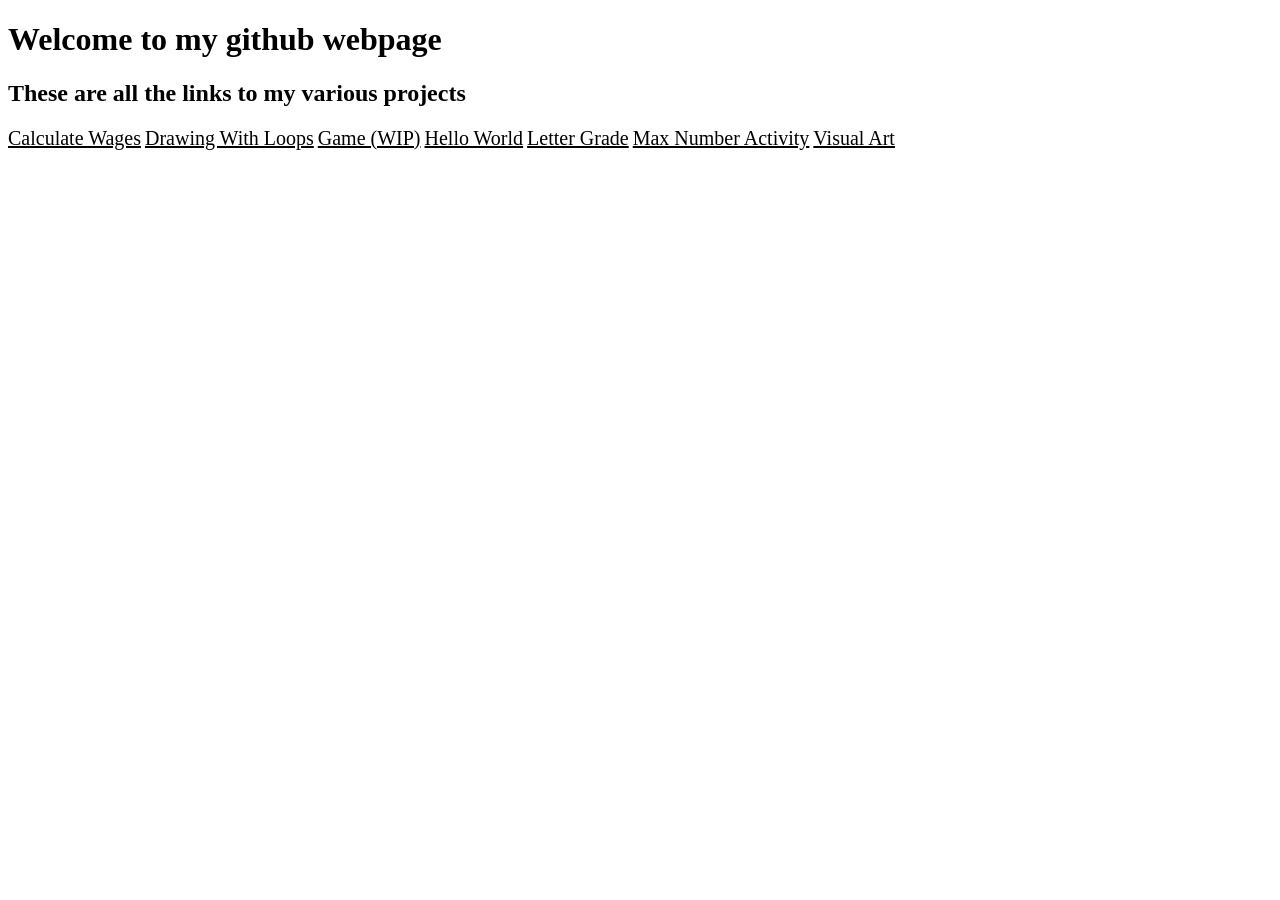
<file: Index.html>
<!DOCTYPE html>
<html>
    <head>
        <title>Main Page</title>
        <link rel="stylesheet" href="MainPageCSS.css">
    </head>
    <body>
        <h1>Welcome to my github webpage</h1>
        <h2>These are all the links to my various projects</h2>
        <a href="https://zd2005.github.io/monthlyPaymentActivity/">Calculate Wages</a>
        <a href="https://zd2005.github.io/DrawingWithLoops/">Drawing With Loops</a>
        <a href="https://zd2005.github.io/Game/Game">Game (WIP)</a>
        <a href="https://zd2005.github.io/HelloWorld/HelloWorldWebpage.html">Hello World</a>
        <a href="https://zd2005.github.io/letterGrade/">Letter Grade</a>
        <a href="https://zd2005.github.io/maxNumActivity/">Max Number Activity</a>
        <a href="https://zd2005.github.io/VisualArt/">Visual Art</a>
    </body>
</html>
</file>
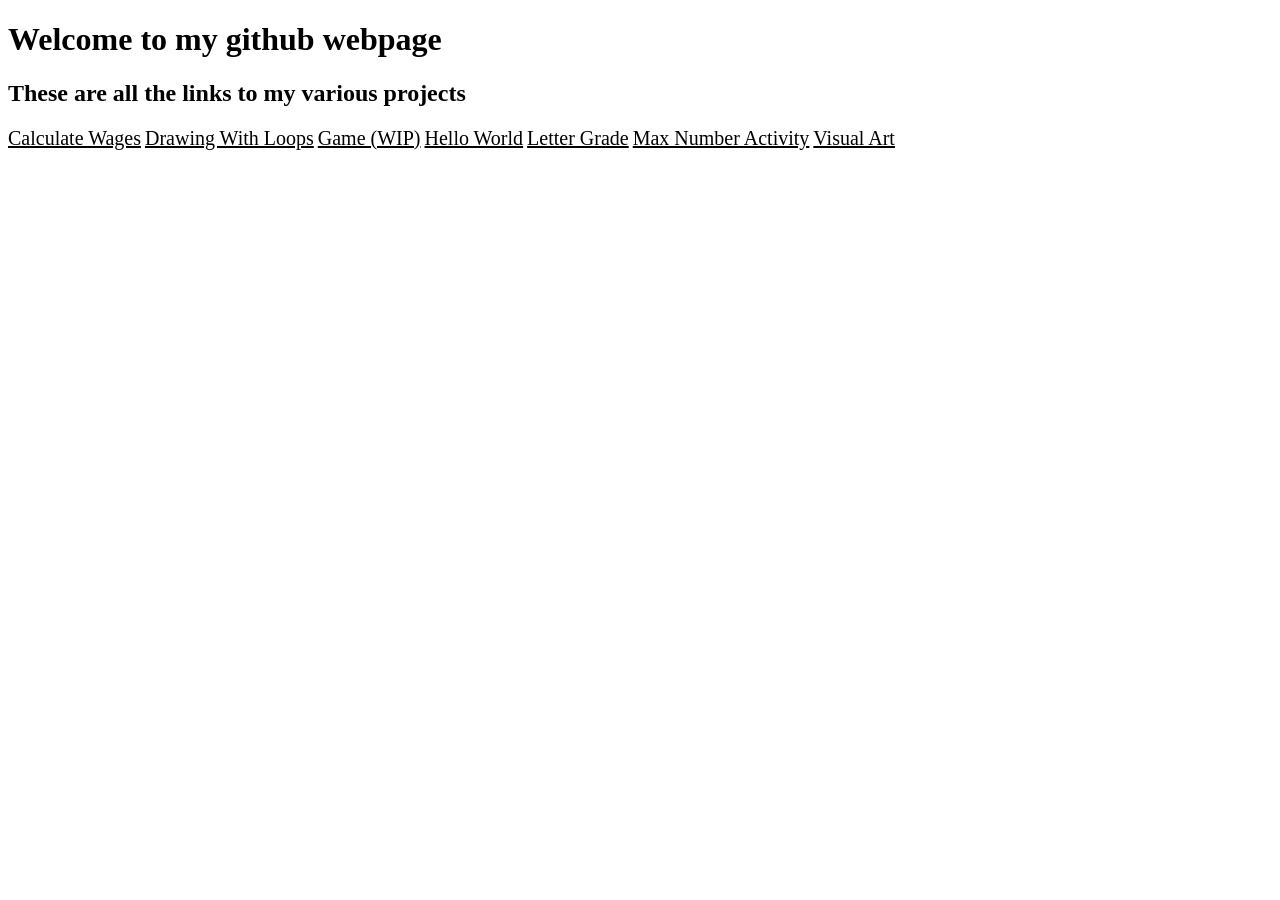
<file: index.html>
<!DOCTYPE html>
<html>
    <head>
        <title>Main Page</title>
        <link rel="stylesheet" href="MainPageCSS.css">
    </head>
    <body>
        <h1>Welcome to my github webpage</h1>
        <h2>These are all the links to my various projects</h2>
        <a href="https://zd2005.github.io/monthlyPaymentActivity/">Calculate Wages</a>
        <a href="https://zd2005.github.io/DrawingWithLoops/">Drawing With Loops</a>
        <a href="https://zd2005.github.io/Game/Game">Game (WIP)</a>
        <a href="https://zd2005.github.io/HelloWorld/HelloWorldWebpage.html">Hello World</a>
        <a href="https://zd2005.github.io/letterGrade/">Letter Grade</a>
        <a href="https://zd2005.github.io/maxNumActivity/">Max Number Activity</a>
        <a href="https://zd2005.github.io/VisualArt/">Visual Art</a>
    </body>
</html>
</file>
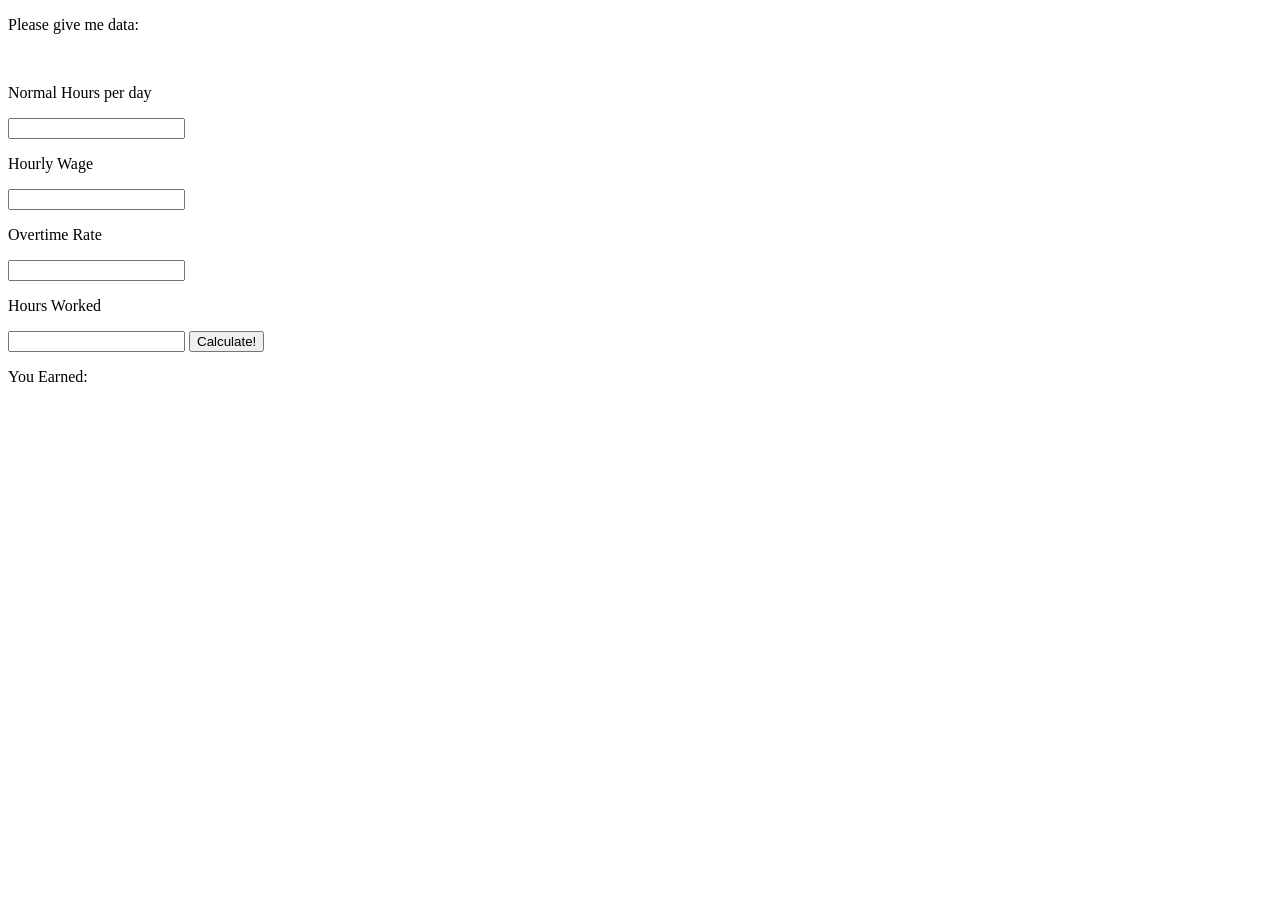
<file: Calculate Wages/index.html>
<!DOCTYPE html>
<html>
    <head>
        <title>Calc Wages</title>
        <script src="calc.js" defer></script>
    </head>
    <body>
        <p>Please give me data: </p> <br>
        <p>Normal Hours per day</p>
        <input type="number" name="nHours" id="nHours">
        <p>Hourly Wage</p>
        <input type="number" name="hourlyWage" id="hourlyWage">
        <p>Overtime Rate</p>
        <input type="number" name="ot" id="ot">
        <p>Hours Worked</p>
        <input type="number" name="hoursWorked" id="hoursWorked">
        <button id="calc">Calculate!</button>
        <p>You Earned:</p>
        <h1 id="dailyWage"></h1>
    </body>
</html>
</file>
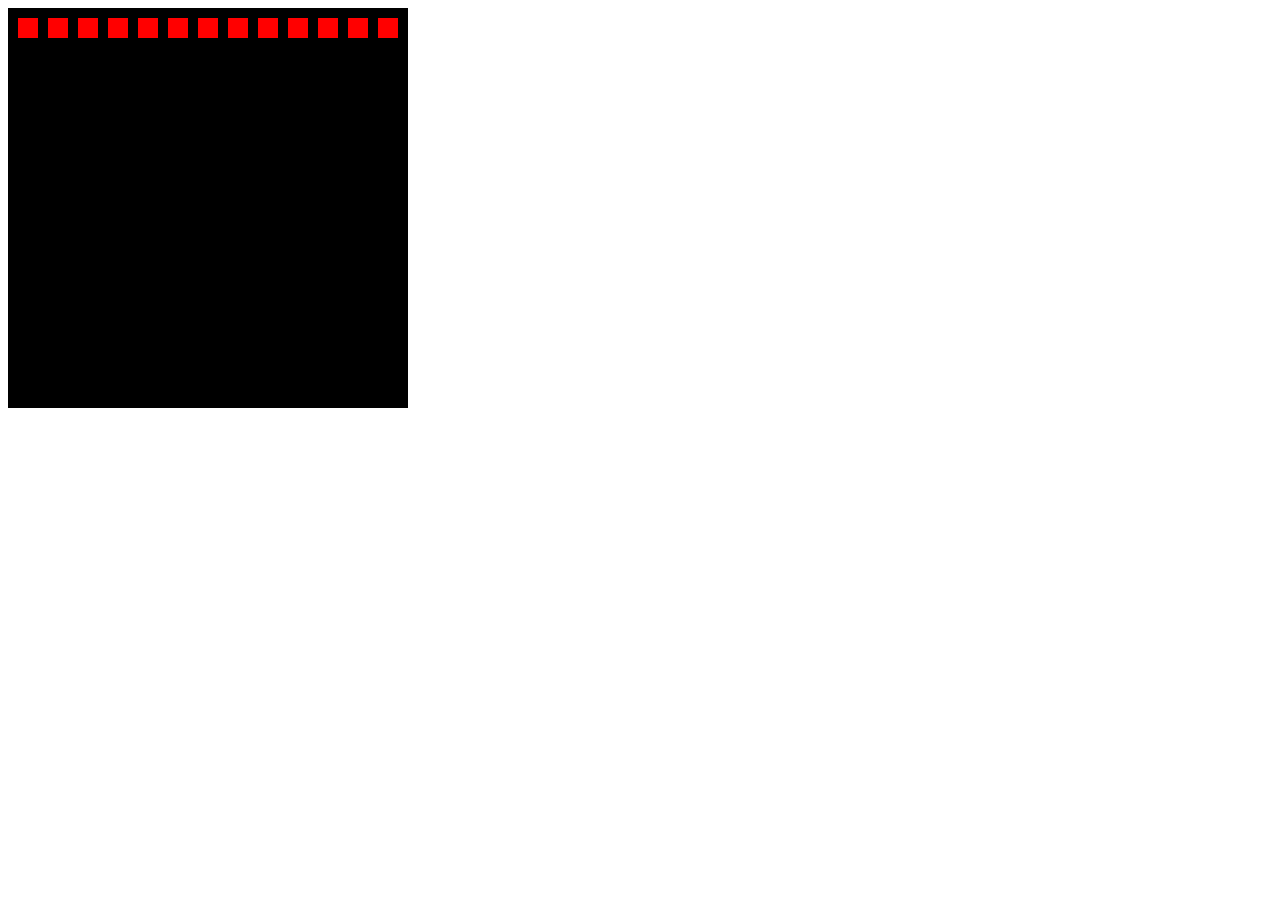
<file: DrawingWithLoops/index.html>
<!DOCTYPE html>
<html>
    <head>
        <title>Drawing Fun Mega Super Fun Times</title>
        <script src="draw.js" defer></script>
        <style> canvas{background-color: black;} </style>
    </head>
    <body>
        <canvas width="400" height="400" id="canvas"></canvas>
    </body>
</html>
</file>
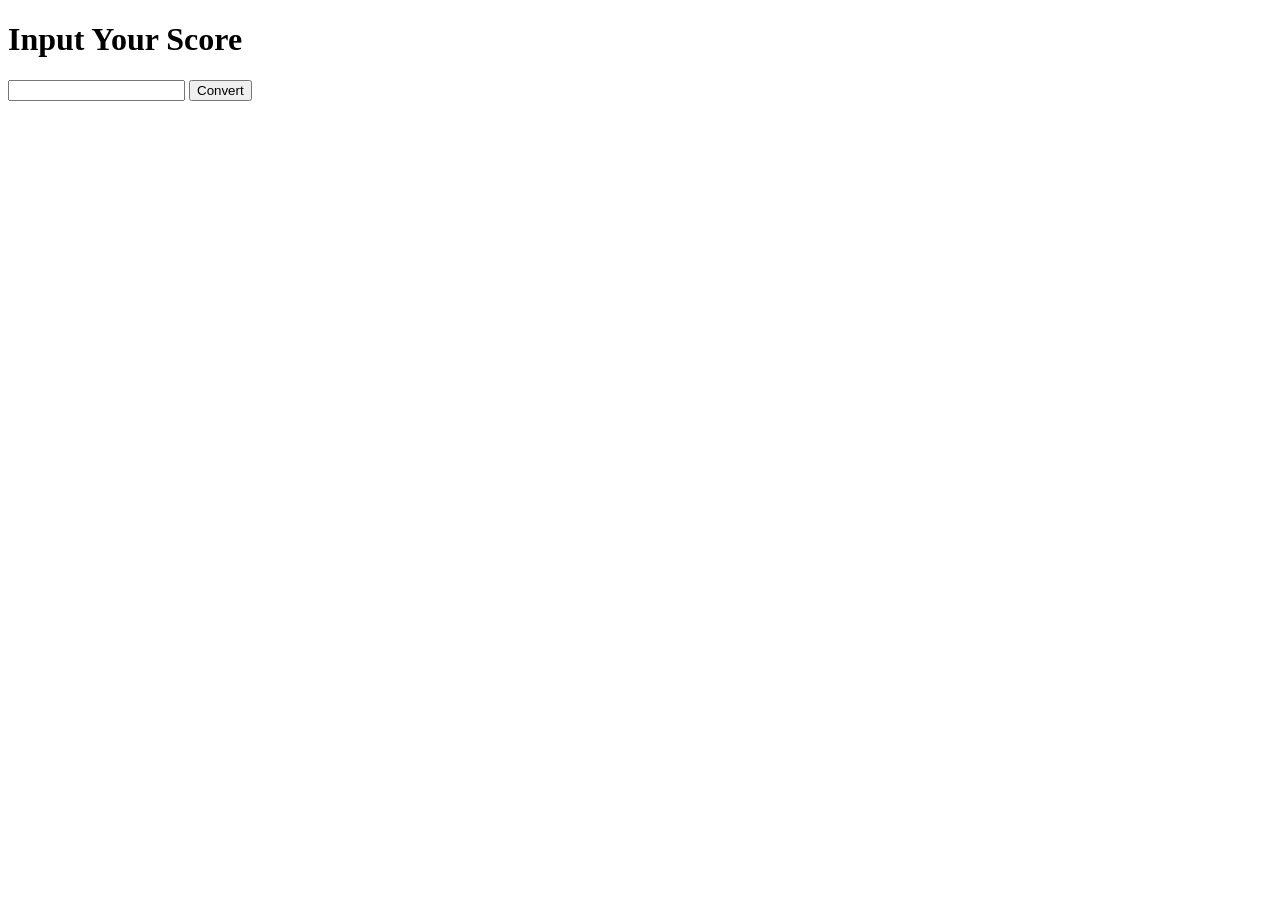
<file: letterGrade/index.html>
<!DOCTYPE html>
<html>
    <head>
        <title>Letter Grade Activity</title>
        <script src="code.js" defer></script>
    </head>
    <body>
        <h1>Input Your Score</h1>
        <input type="number" name="score" id="score">
        <button id="button">Convert</button>
        <h1 id="result"></h1>
    </body>
</html>
</file>
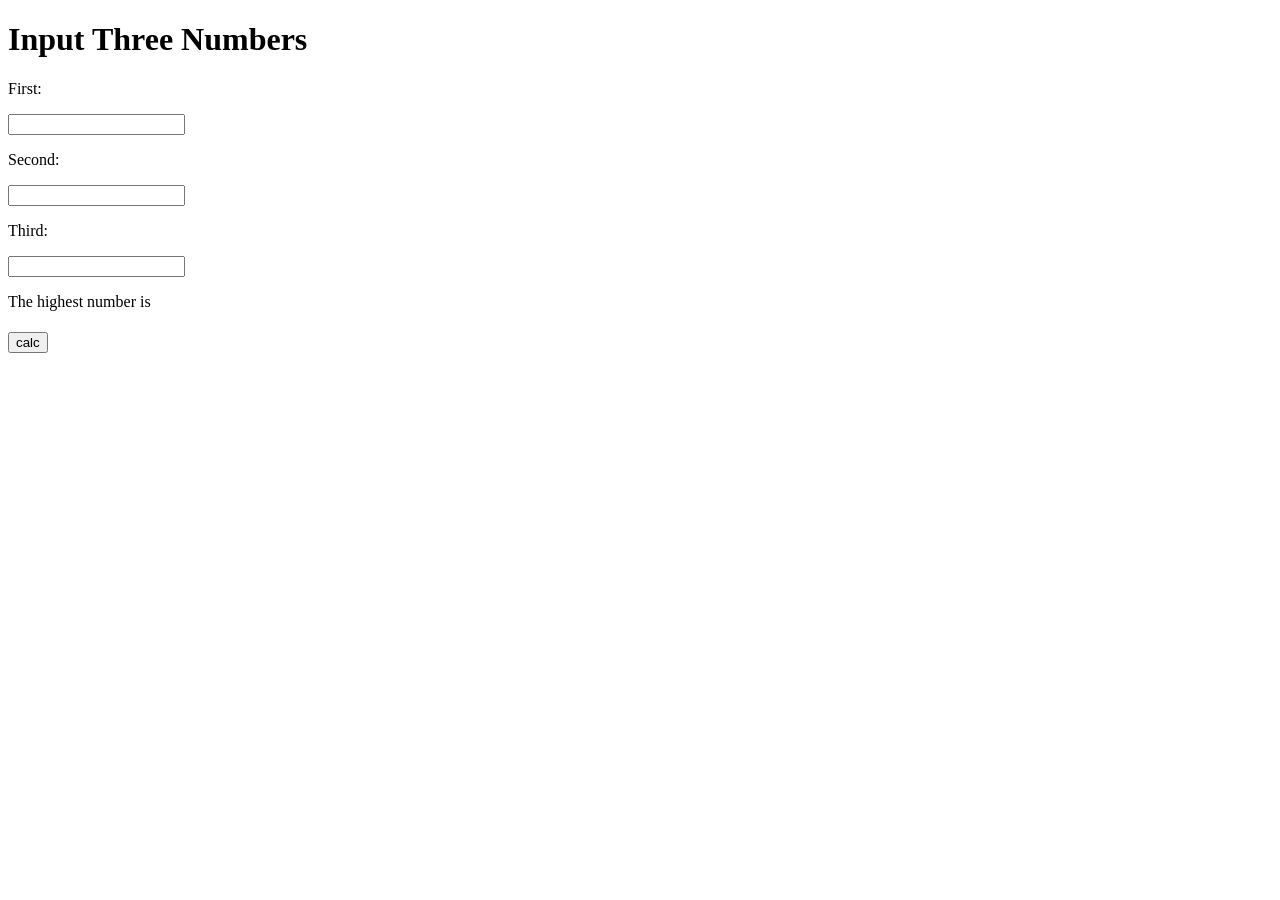
<file: maxNumActivity/index.html>
<!DOCTYPE html>
<html>
    <head>
        <title>Max Number!</title>
        <script src="code.js" defer></script>
    </head>
    <body>
        <h1>Input Three Numbers</h1>
        <p>First:</p>
        <input type="number" name="first" id="first">
        <p>Second:</p>
        <input type="number" name="second" id="second">
        <p>Third:</p>
        <input type="number" name="third" id="third">
        <p>The highest number is</p>
        <h1 id="result"></h1>
        <button id="button">calc</button>
    </body>
</html>
</file>
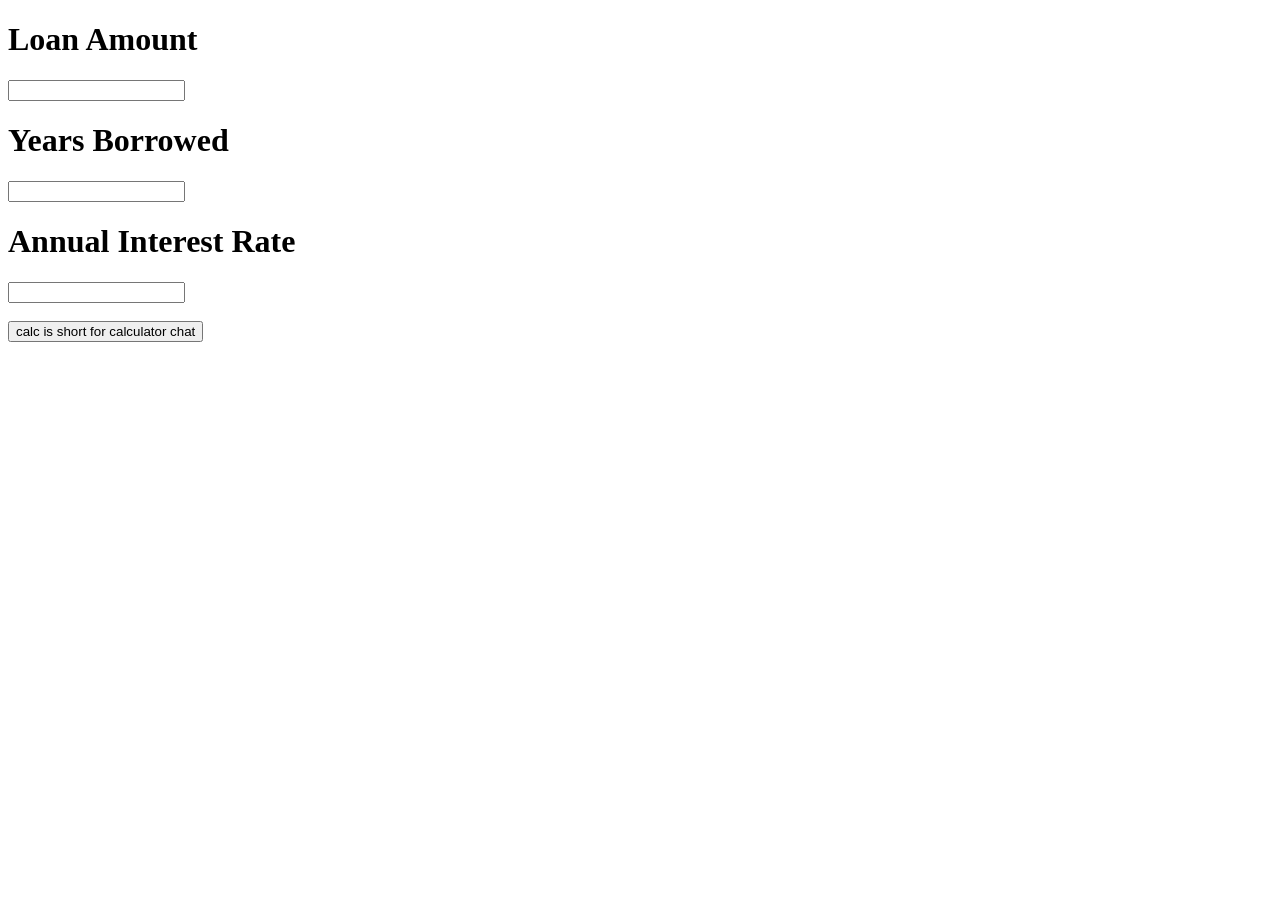
<file: monthlyPaymentActivity/index.html>
<!DOCTYPE html>
<html>
    <head>
        <title>Monthy Payment</title>
        <script src="monthyPayment.js" defer></script>
    </head>
    <body>
        <h1>Loan Amount</h1>
        <input type="number" id="loanAmount">
        <h1>Years Borrowed</h1>
        <input type="number" id="yearsBorrowed">
        <h1>Annual Interest Rate</h1>
        <input type="number" id="interestRate">
        <br>
        <br>
        <button id="button">calc is short for calculator chat</button>
        <h1 id="monthlyPayment"></h1>
        <h1 id="totalPayment"></h1>
        <h1 id="totalInterest"></h1>
    </body>
</html>
</file>
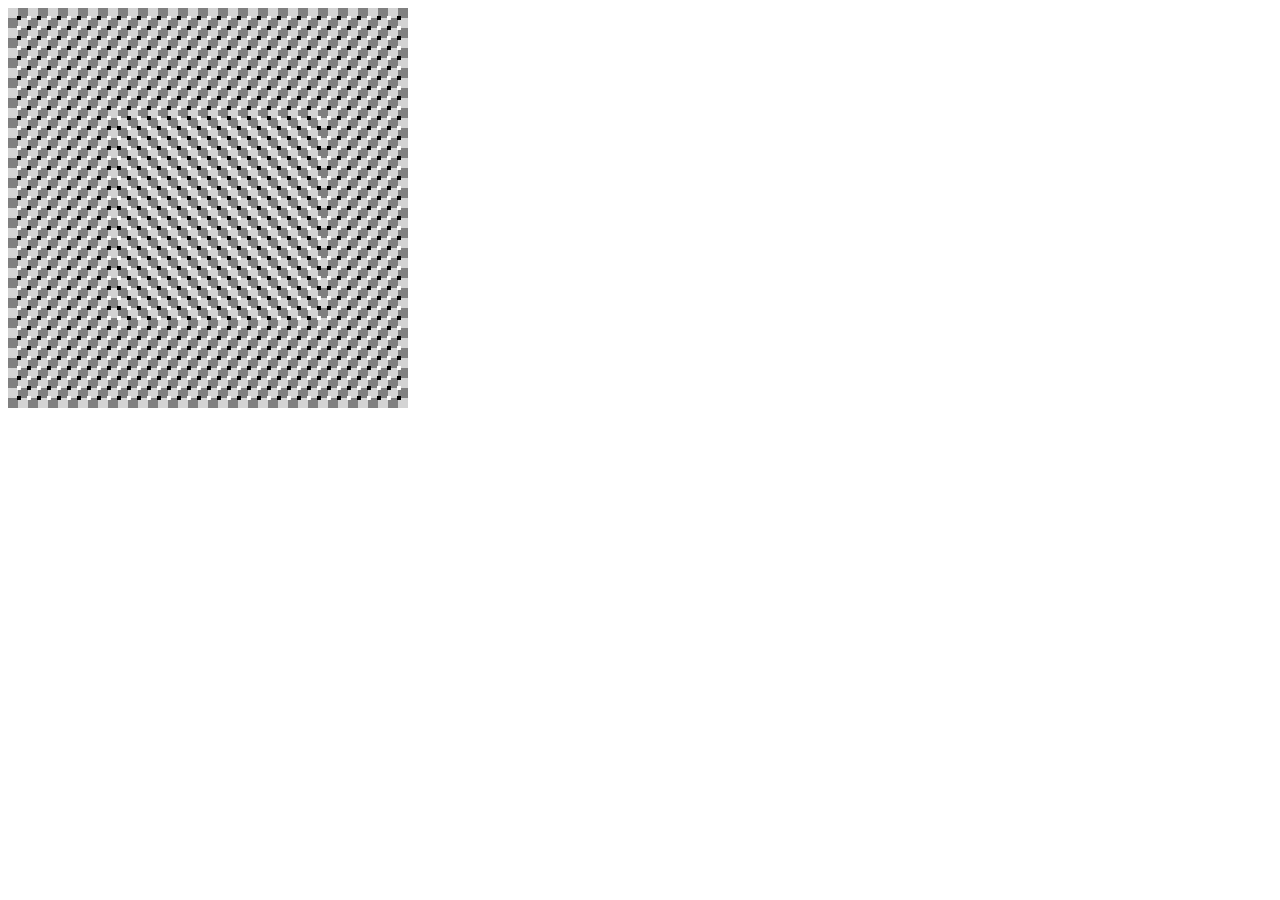
<file: VisualArt/index.html>
<!DOCTYPE html>
<html>
    <head>
        <title>Lets gettit</title>
        <script src="whatAmIDoing.js" defer></script>
        <style> canvas{background-color: gray;} </style>
    </head>
    <body>
        <canvas width="400" height="400" id="canvas"></canvas>
    </body>
</html>
</file>
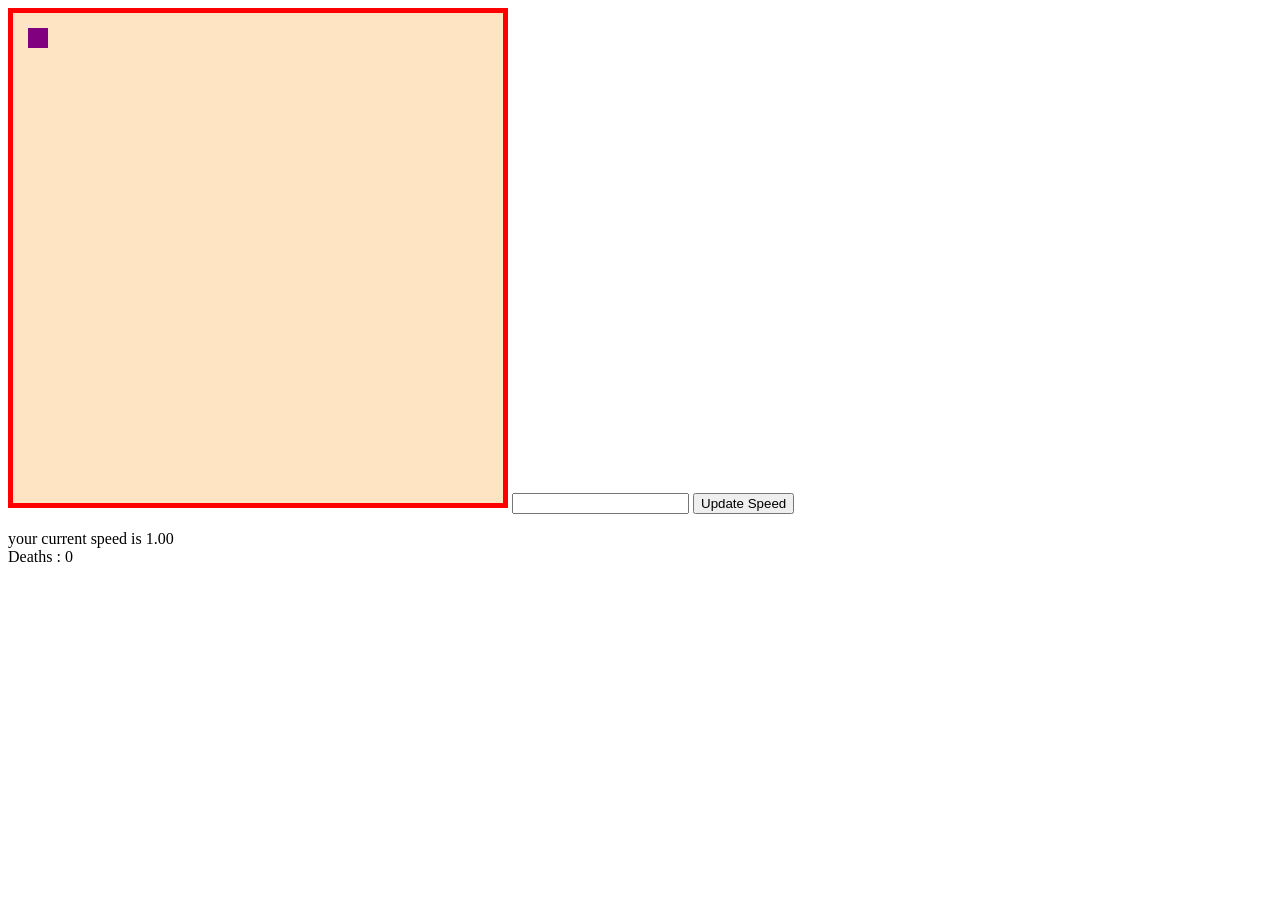
<file: Game/Game.html>
<!DOCTYPE html>
<html>
    <head>
        <title>Game</title>
        <script src="Game.js" defer></script>
        <link rel="stylesheet" href="Game.css">
    </head>
    <body onload="startGame()" id="body">
        <input type="number" name="Speed" id="speed">
        <button id="button">Update Speed</button>
        <p id="currentSpeed"></p>
    </body>
</html>
</file>
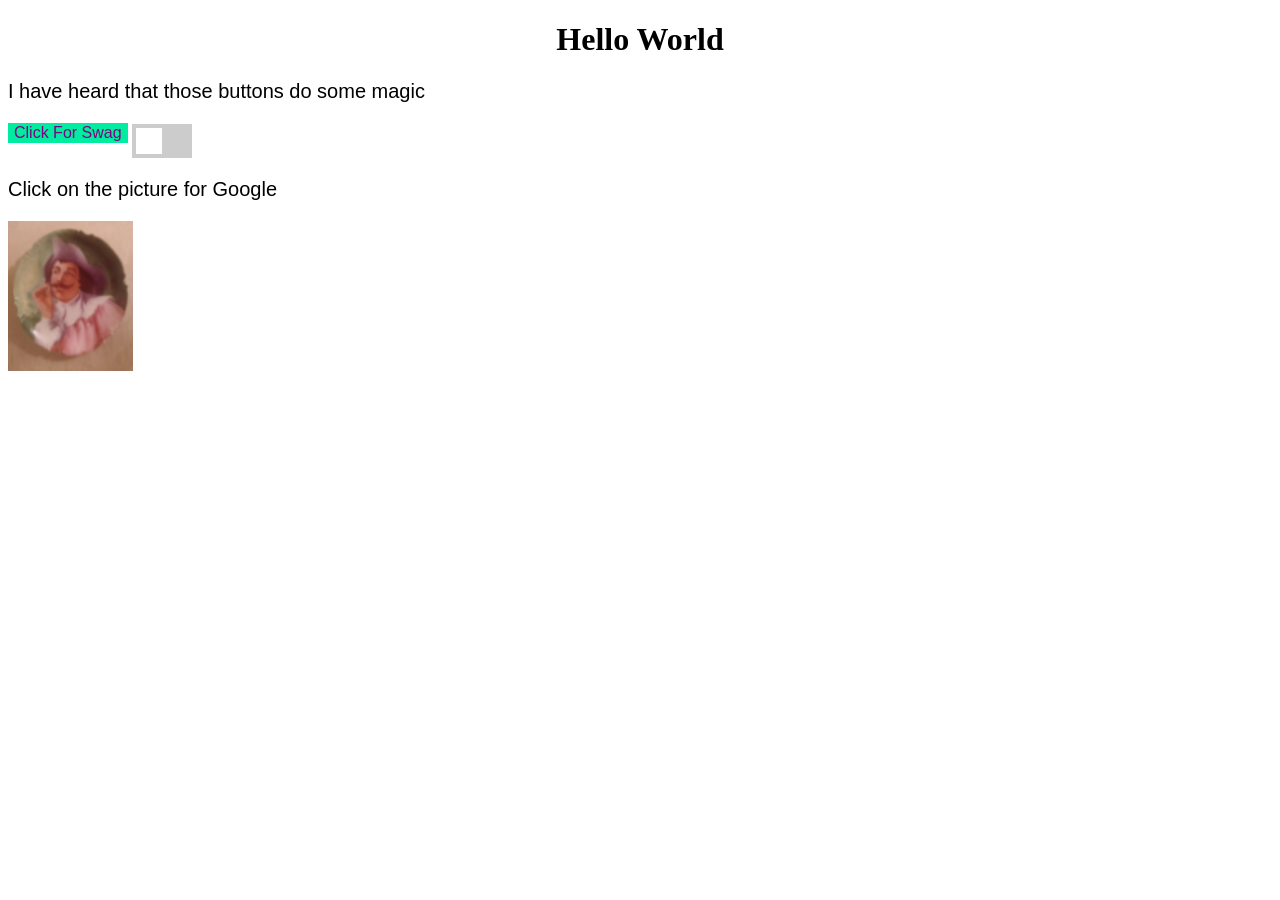
<file: HelloWorld/HelloWorldWebpage.html>
<!DOCTYPE html>
<html>
<head>
    <title>Hello World</title>
    <link rel="icon" type="png" href="Fro.png">
    <link rel="stylesheet" href="HelloWorldCSS.css" id="style">
    <script src="HelloWorldJS.js" defer></script>
</head>
<body>
        <h1 title="This is the First Header using H1" id="Header1">Hello World</h1>
        <p>I have heard that those buttons do some magic</p>
        <button onclick="displaySwag()">Click For Swag</button>
        <label class = "switch">
            <input type="checkbox" id="swagSwitch" onclick="swagSwitch()">
            <span class="slider"></span>
        </label>
        <br>
        <p>Click on the picture for Google</p>
        <a href="https://www.google.com/" target="_blank"><img src="Screenshot 2026-09-17 112124.png" height="150" width="125" alt="Best Pirate"></a>

</body>
</html>
</file>
<file: MainPageCSS.css>
a {
    color: black;
    text-align: center;
    font-size: 20px;
}
</file>
<file: Game/Game.css>
canvas{
    background-color: bisque;
}
</file>
<file: HelloWorld/HelloWorldCSS.css>
body{
    background-color: White;
}
h1 {
    color:black;
    text-align: center;
    background-color: White;
}
p {
    color: black;
    text-align: left;
    font-family: Arial;
    font-size: 20px;
}

button{
    border: black;
    color: purple;
    text-align: center;
    font-size: 16px;
    cursor: pointer;
    background-color: rgb(0, 236, 161);

}

button:hover{
    background-color: rgb(3, 108, 74);
    color: rgb(82, 1, 82);
}

/* Begining of switch*/
.switch{
    position: relative;
    display: inline-block;
    width: 60px;
    height: 34px;
}
.switch input{
    opacity: 0;
    width: 0;
    height: 0;
}
.slider{
    position:absolute;
    cursor: pointer;
    -webkit-transition: .4s;
    transition: .4s;
    top: 0;
    left: 0;
    right: 0;
    bottom: 0;
    background-color: #ccc;
}



.slider:before{
    position:absolute;
    content: "";
    height: 26px;
    width: 26px;
    left: 4px;
    bottom: 4px;
    background-color: white;
    -webkit-transition: .4s;
    transition: .4s;
}


input:checked + .slider{
    background-color: black;
}
input:focus + .slider {
    box-shadow: 0 0 1px black;
}


input:checked + .slider:before{
    -webkit-transform: translate(26px);
    -ms-transform: translateX(26px);
    transform: translateX(26px);
}
/*End of switch*/
</file>
